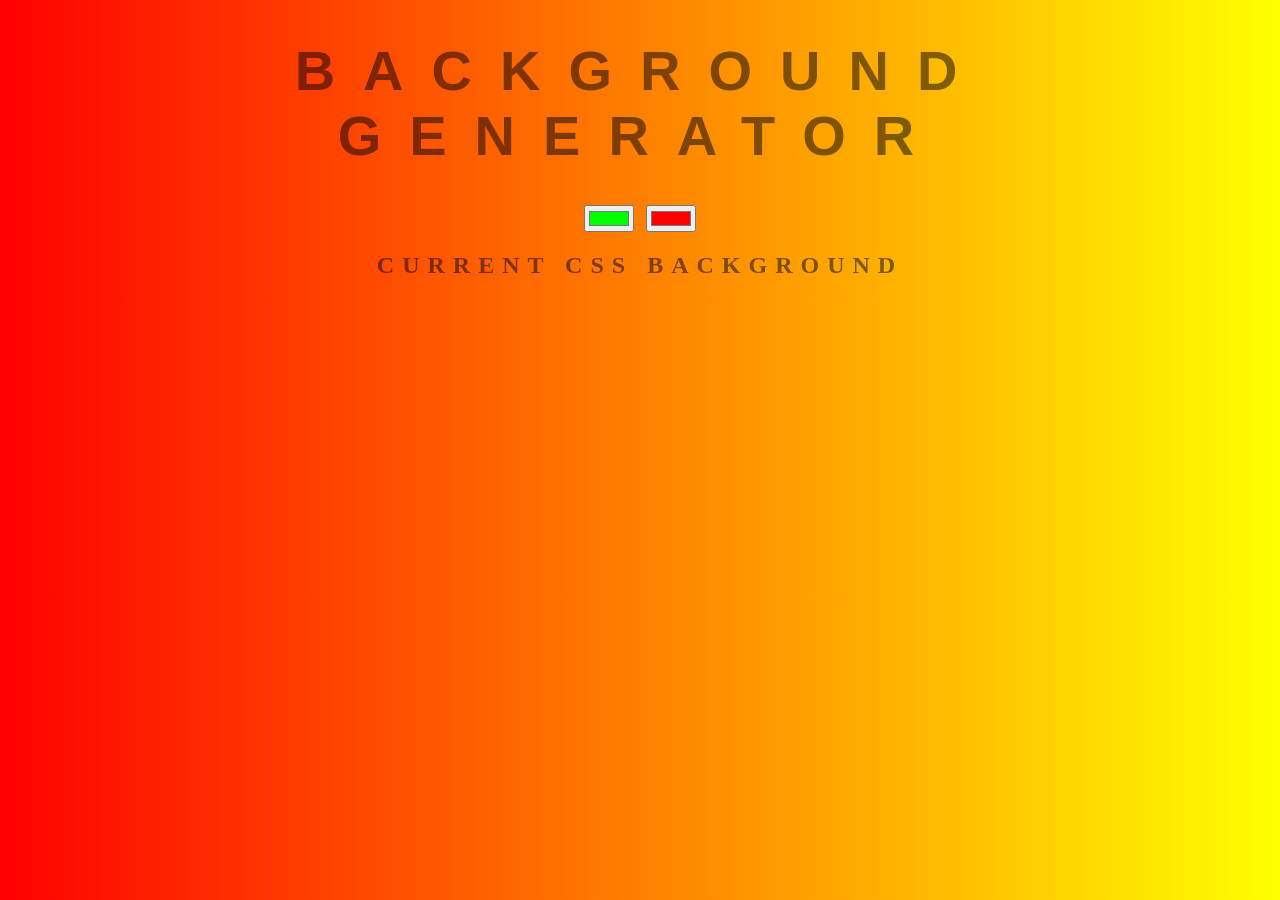
<file: Exercicio_Gradient/index.html>
<!DOCTYPE html>
<html>
<head>
	<title>Gradient</title>
	<link rel="stylesheet" type="text/css" href="style.css">
</head>
<body id="gradient">
	<h1>Background Generator</h1>
	<input class="color1" type="color" name="color1" value="#00ff00">
	<input class="color2" type="color" name="color2" value="#ff0000">
	<h2>Current CSS Background</h2>
	<h3></h3>
	<script type="text/javascript" src="script.js"></script>
</body>
</html>
</file>
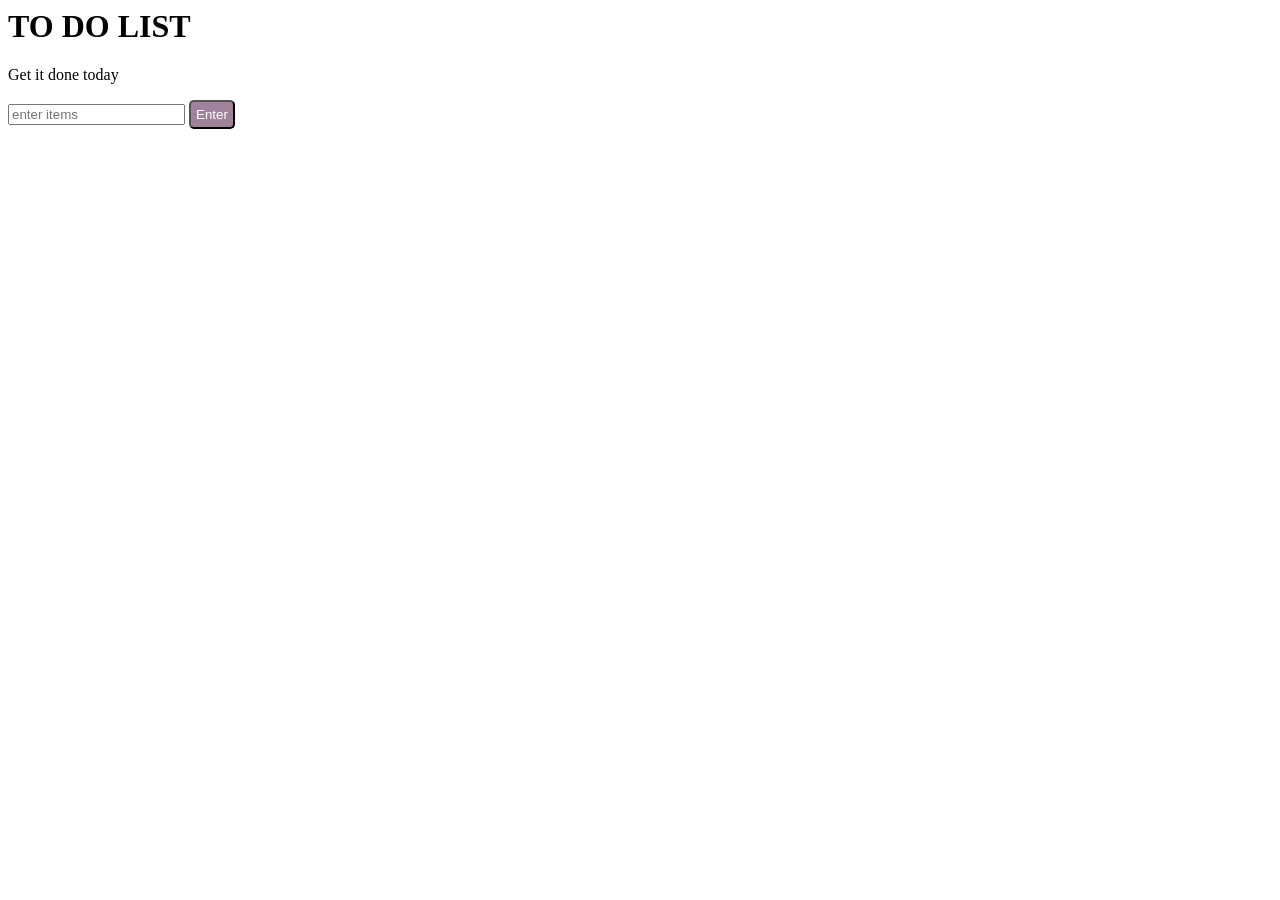
<file: Exercicio_TO_DO_LIST/index.html>
<html>

<head>
	<title>Javascript - DOM</title>
	<meta content="text/html;charset=utf-8" http-equiv="Content-Type">
	<meta content="utf-8" http-equiv="encoding">
	<link rel="stylesheet" type="text/css" href="style.css">
</head>

<body>
	<div class="container">
		<h1>TO DO LIST</h1>
		<p id="first">Get it done today</p>
		<input id="userinput" type="text" placeholder="enter items">
		<button id="enter">Enter</button>
		<ul>

		</ul>
	</div>
	<script type="text/javascript" src="script.js"></script>
</body>

</html>
</file>
<file: Exercicio_Gradient/style.css>
body {
	font: 'Raleway', sans-serif;
    color: rgba(0,0,0,.5);
    text-align: center;
    text-transform: uppercase;
    letter-spacing: .5em;
    top: 15%;
	background: linear-gradient(to right, red , yellow); /* Standard syntax */
}

h1 {
    font: 600 3.5em 'Raleway', sans-serif;
    color: rgba(0,0,0,.5);
    text-align: center;
    text-transform: uppercase;
    letter-spacing: .5em;
    width: 100%;
}

h3 {
	font: 900 1em 'Raleway', sans-serif;
    color: rgba(0,0,0,.5);
    text-align: center;
    text-transform: none;
    letter-spacing: 0.01em;

}
</file>
<file: Exercicio_TO_DO_LIST/style.css>
.coolTitle {
  text-align: center;
  font-family: 'Oswald', Helvetica, sans-serif;
  font-size: 40px;
  transform: skewY(-10deg);
  letter-spacing: 4px;
  word-spacing: -8px;
  color: tomato;
  text-shadow: 
    -1px -1px 0 firebrick,
    -2px -2px 0 firebrick,
    -3px -3px 0 firebrick,
    -4px -4px 0 firebrick,
    -5px -5px 0 firebrick,
    -6px -6px 0 firebrick,
    -7px -7px 0 firebrick,
    -8px -8px 0 firebrick,
    -30px 20px 40px dimgrey;
}

button {
  color: #fff; 
  background: #a0829b;
  padding: 5px;
  border-radius: 5px;
}

.deleteButton {
  background-color: #a71900;
  color: #fff;
  border-radius: 30px
  margin: 20px;
}

.done {
  text-decoration: line-through black;
}
</file>
